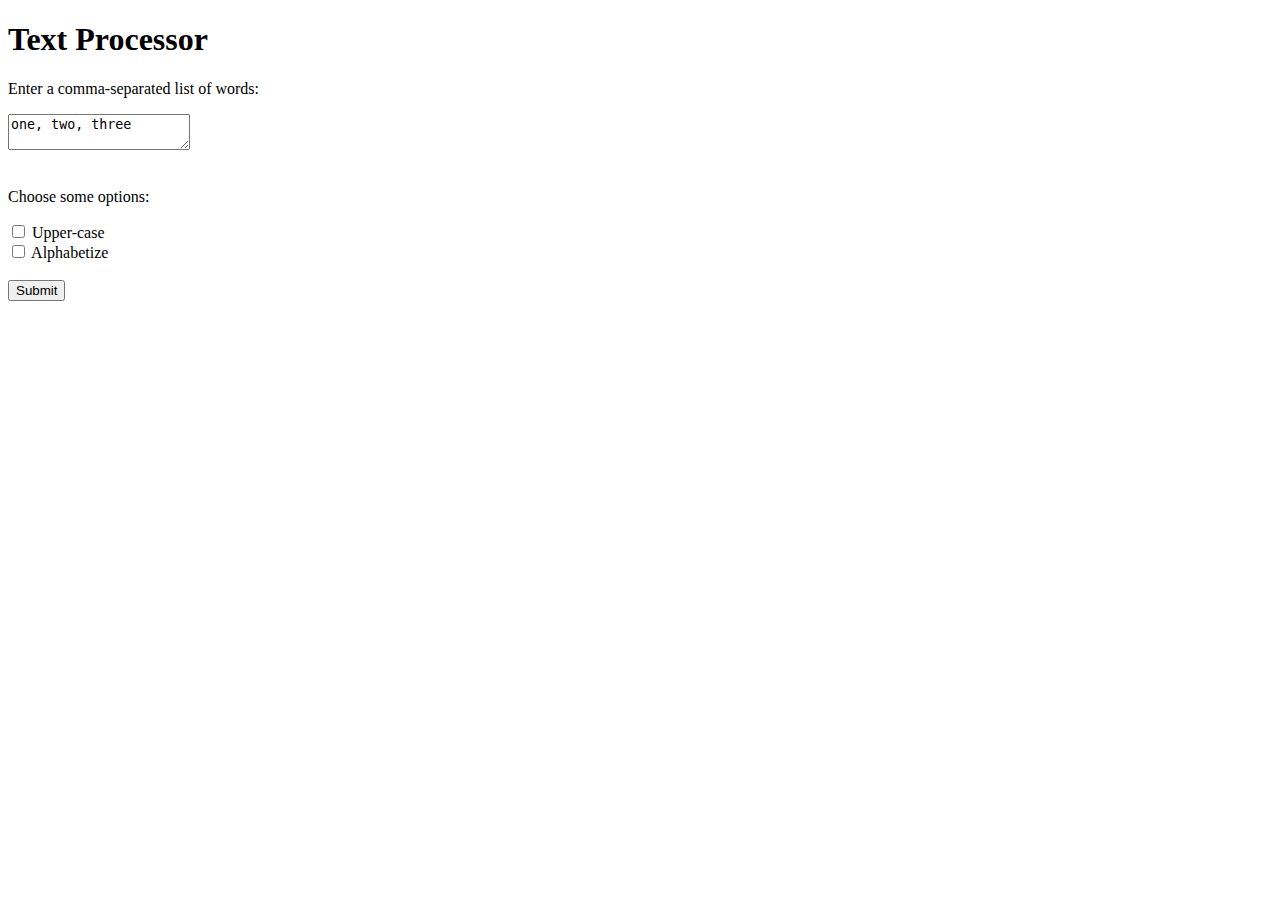
<file: walkthroughs/week-3-server/examples/text-processor/src/main/webapp/index.html>
<!DOCTYPE html>
<html>
  <head>
    <meta charset="UTF-8">
    <title>Text Processor</title>
  </head>
  <body>
    <h1>Text Processor</h1>

    <form action="/text" method="POST">

      <p>Enter a comma-separated list of words:</p>
      <textarea name="text-input">one, two, three</textarea>
      <br/><br/>

      <p>Choose some options:</p>
      <input type="checkbox" name="upper-case" value="true"> Upper-case
      <br/>
      <input type="checkbox" name="sort" value="true"> Alphabetize
      <br/><br/>

      <input type="submit" />
    </form>

  </body>
</html>
</file>
